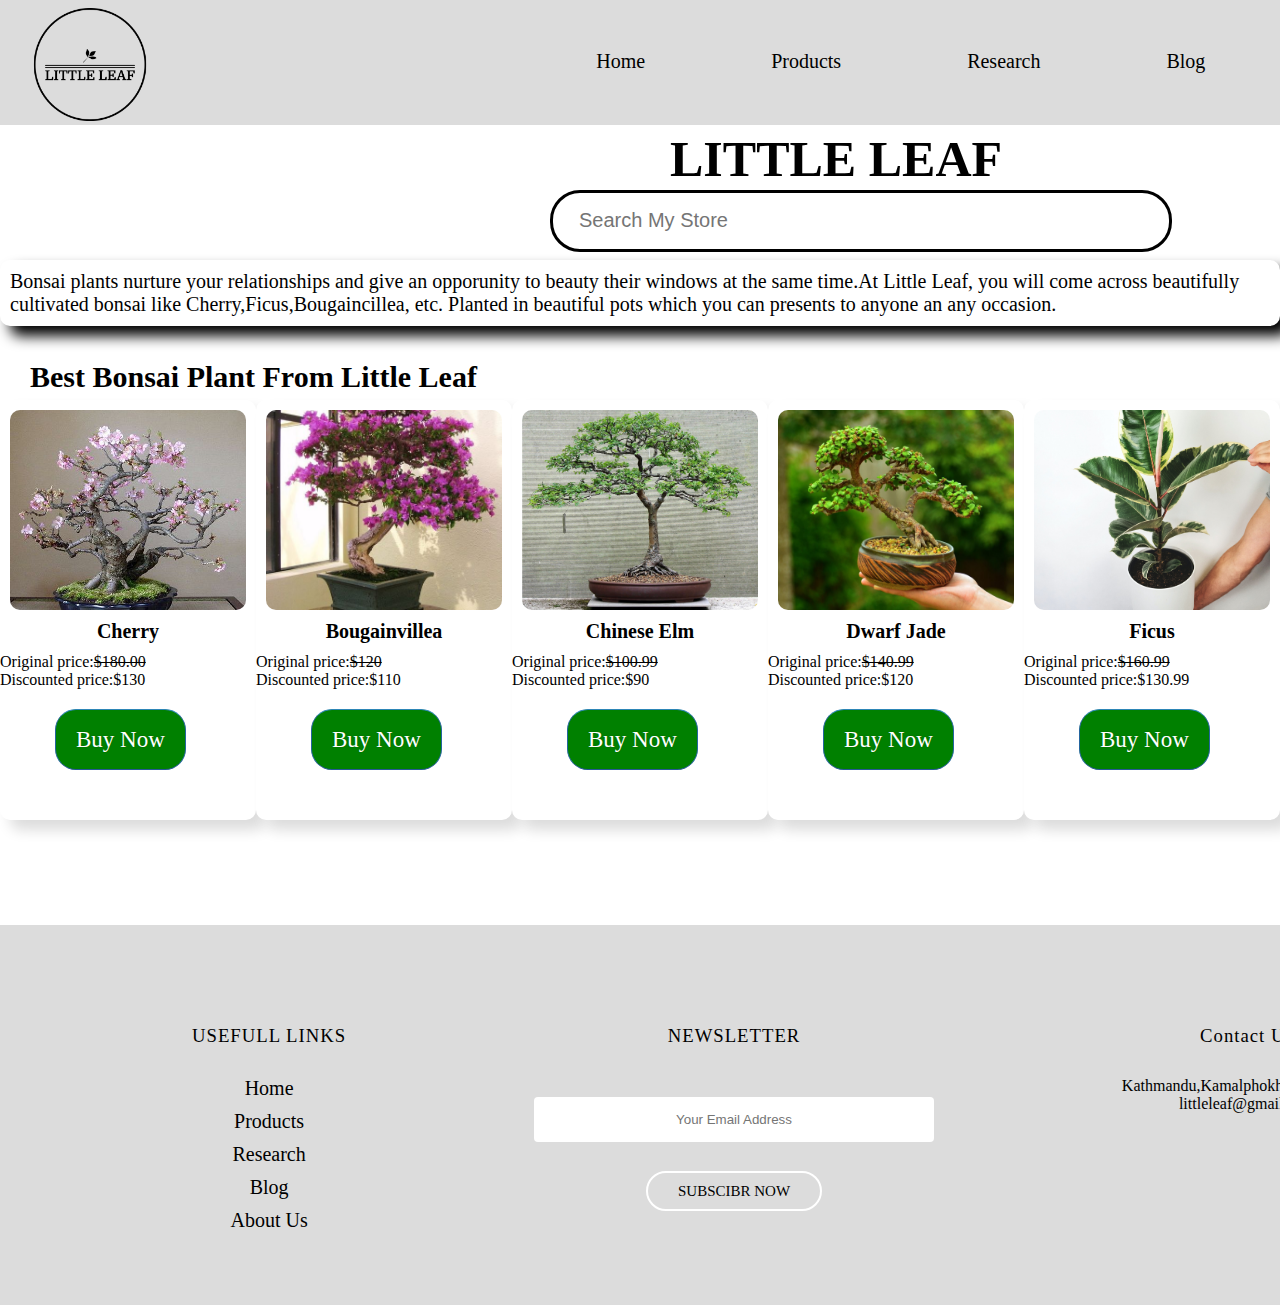
<file: index.html>
<!DOCTYPE html>
<html lang="en">
<head>
    <meta charset="UTF-8">
    <meta http-equiv="X-UA-Compatible" content="IE=edge">
    <meta name="viewport" content="width=device-width, initial-scale=1.0">
    <title>Little Leaf</title>
    <link rel="stylesheet" href="Css/style.css">
    <link rel="icon" type="image/icon" href="images/logo3.png">
</head>
<body>
    <!--Inline CSS-->
    <style>
        *{
            margin: 0px;
            padding: 0px;
         }
    </style>
<!--Logo-->
 <div class="design" >
    <img src="../images/logo3.png" class="lol"> 
   <!--Navigation Bar-->
        <nav>
                <ul>
                <li><a href="index.html">Home</index></a></li>
                <li><a href="Html/product.html">Products</a></li>
                <li><a href="Html/Research.html">Research</a></li>
                <li><a href="html/blog.html">Blog</a></li>
                <li><a href="Html/about.html">About Us</a></li>
                <li><a href="Html/contactus.html">Contact Us</a></li>
                </ul>
        </nav>
     </div>
     <!--Our Website Tittle-->
     <div class="mean">
        <h1> LITTLE LEAF</h1>
     </div>
     <div class="paragraph">
        <p> Bonsai plants nurture your relationships and give an opporunity to beauty their windows at the same time.At Little Leaf, you will come across beautifully cultivated bonsai like Cherry,Ficus,Bougaincillea,
            etc. Planted in beautiful pots which you can presents to anyone an any occasion.</p>
     </div>
 
     <!--Search Bar-->
  <div class="main">
    <input type="Search" placeholder="Search My Store"  class="type">
  </div>
  <div class="heading">
    <h1>Best Bonsai Plant From Little Leaf</h1>
  </div>
   <!-- First Row of product section -->
   <section class="product-container">
    <div class="product-detail bgn-white">
        <div class="image-section">
            <img src="../images/Cherry.png">
        </div>
        <div class="title-section bgn-white">Cherry</div>
        <p>Original price:<strike>$180.00</strike></p>
        <p>Discounted price:$130</p>
            <a href="#" class="buy" onclick="openPopup()">Buy Now</a>
        </div>
    </div>
    <div class="product-detail bgn-white">
        <div class="image-section">
            <img src="../images/Bougainvillea.png" alt="Bougainvillea" />
        </div>
        <div class="title-section bgn-white">Bougainvillea</div>

        <p>Original price:<strike>$120</strike></p>
        <P>Discounted price:$110</p>  
          <a href="#" class="buy" onclick="openPopup()">Buy Now</a>
        </div>
    </div>
    <div class="product-detail bgn-white">
        <div class="image-section">
            <img src="../images/Chinese elm.png" alt="Chinese elm" />
        </div>
        <div class="title-section bgn-white">Chinese Elm</div>

        <p>Original price:<strike>$100.99</strike></p>
        <p>Discounted price:$90</p>
            <a href="#" class="buy" onclick="openPopup()">Buy Now</a>
        </div>
    </div>
    <div class="product-detail bgn-white">
        <div class="image-section">
            <img src="../images/dwarf jade.png" alt="dwarf jade" />
        </div>
        <div class="title-section bgn-white">Dwarf Jade</div>

        <p>Original price:<strike>$140.99</strike></p>
        <p>Discounted price:$120</p>
        
            <a href="#" class="buy" onclick="openPopup()">Buy Now</a>
        </div>
    </div>
    <div class="product-detail bgn-white">
      <div class="image-section">
          <img src="../images/Ficus.png" alt="Ficus" />
      </div>
      <div class="title-section bgn-white">Ficus</div>

      <p>Original price:<strike>$160.99</strike></p>
      <p>Discounted price:$130.99</p>
          <a href="#" class="buy" onclick="openPopup()">Buy Now</a>
      </div>
  </div>
 
</section>
<!-- Footer Start From Here-->
<div class="footer">
  <div class="col-1">
  <h3> USEFULL LINKS</h3>
  <a href="index.html">Home</index></a>
  <a href="Html/product.html">Products</a>
  <a href="Html/Research.html">Research</a>
  <a href="html/blog.html">Blog</a>
  <a href="Html/about.html">About Us</a>
    
</div>
<div class="col-2">
    <h3>NEWSLETTER</h3>
    <form>
        <input type="email" placeholder="Your Email Address" required>
        <br>
        <buttom type="submit">SUBSCIBR NOW</buttom>
    </form>
</div>
<div class="col-3">
    <h3>Contact Us</h3>
    <p>Kathmandu,Kamalphokhari,Little Leaf<br>
       littleleaf@gmail.com
                   
    </p>    
</div>
</div>
<!--Popup For Buy Now-->
<div class="room">
      <div class="popup" id="popup">
      <h2> Thank You</h2>
      <p> Your details has been sucessfully
        <br> submitted.  Thanks </p>
      <button type="buttom" onclick="closePopup()">OK</button>

    </div>
</div>
<script>
    let popup = document.getElementById("popup");

    function openPopup(){
        popup.classList.add("open-popup");
   }
   
   function closePopup(){
        popup.classList.remove("open-popup");
   }
</script>    
</body>
</html>
</file>
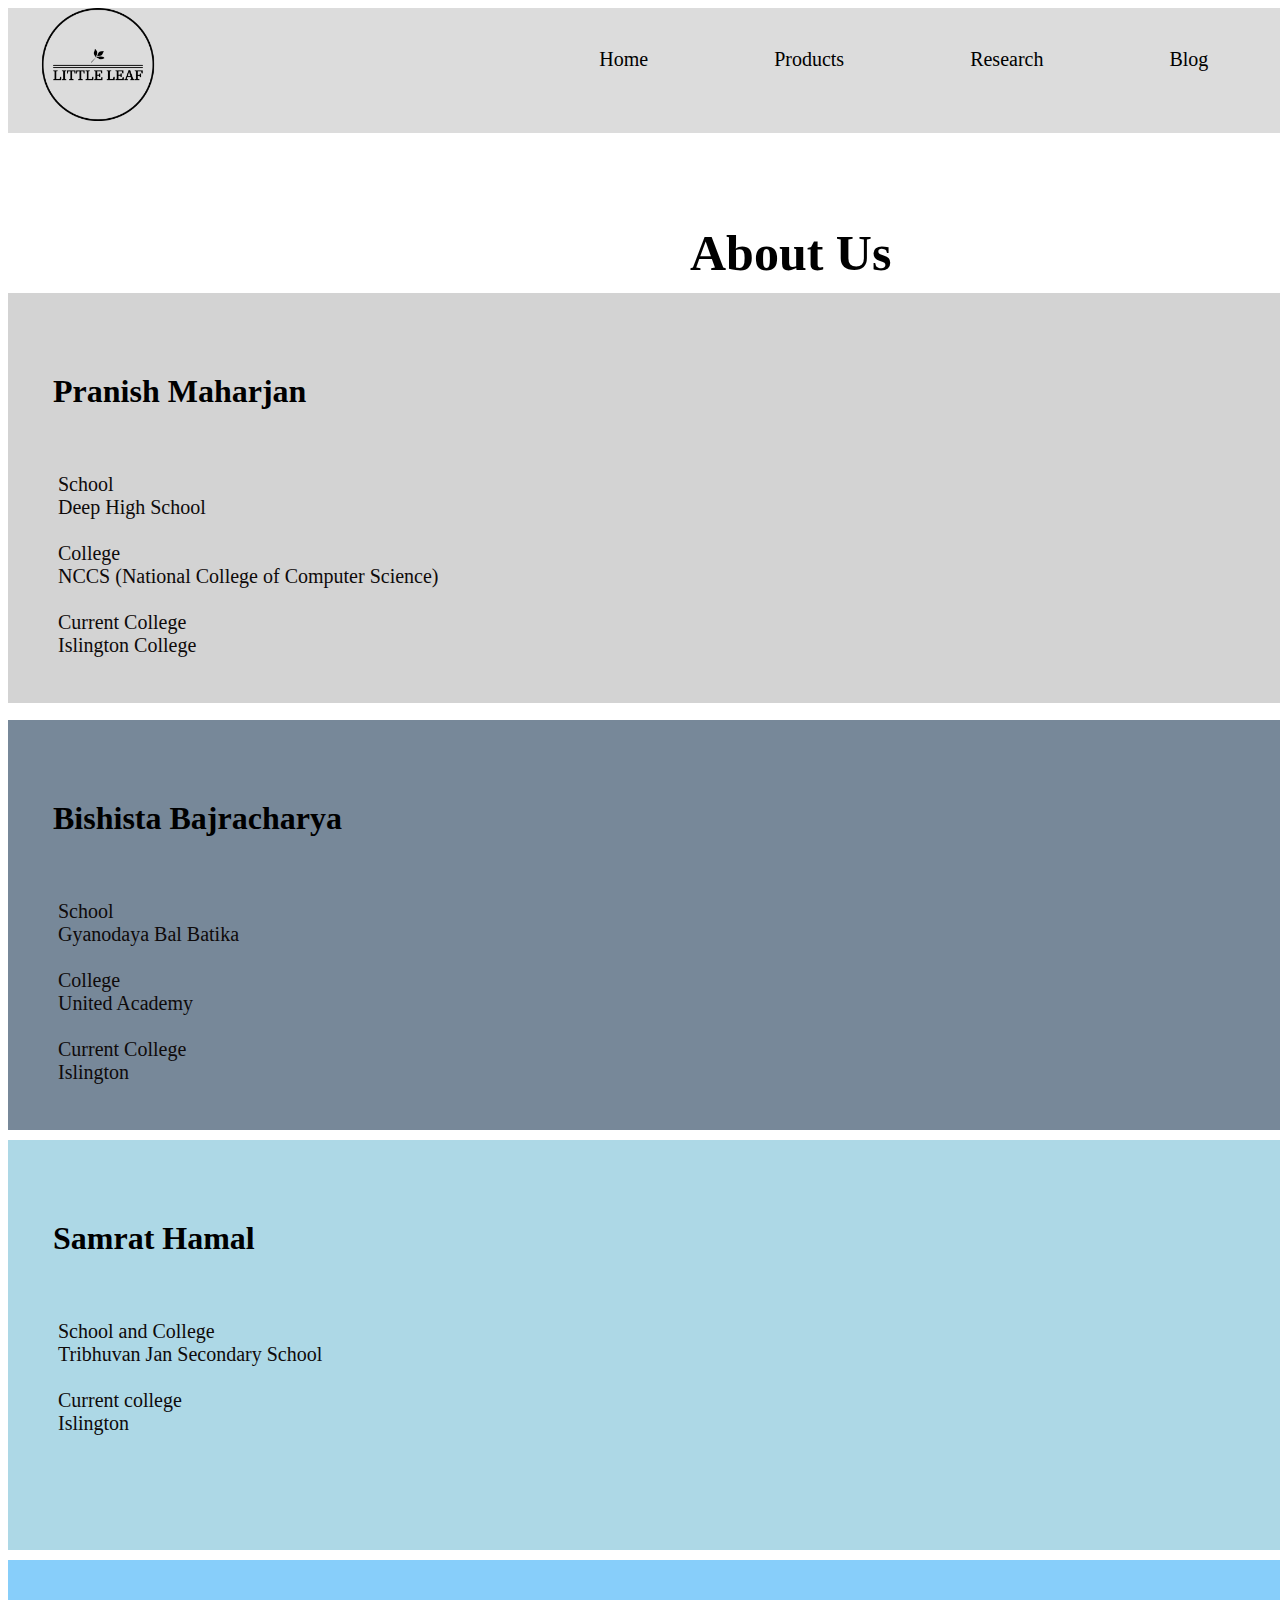
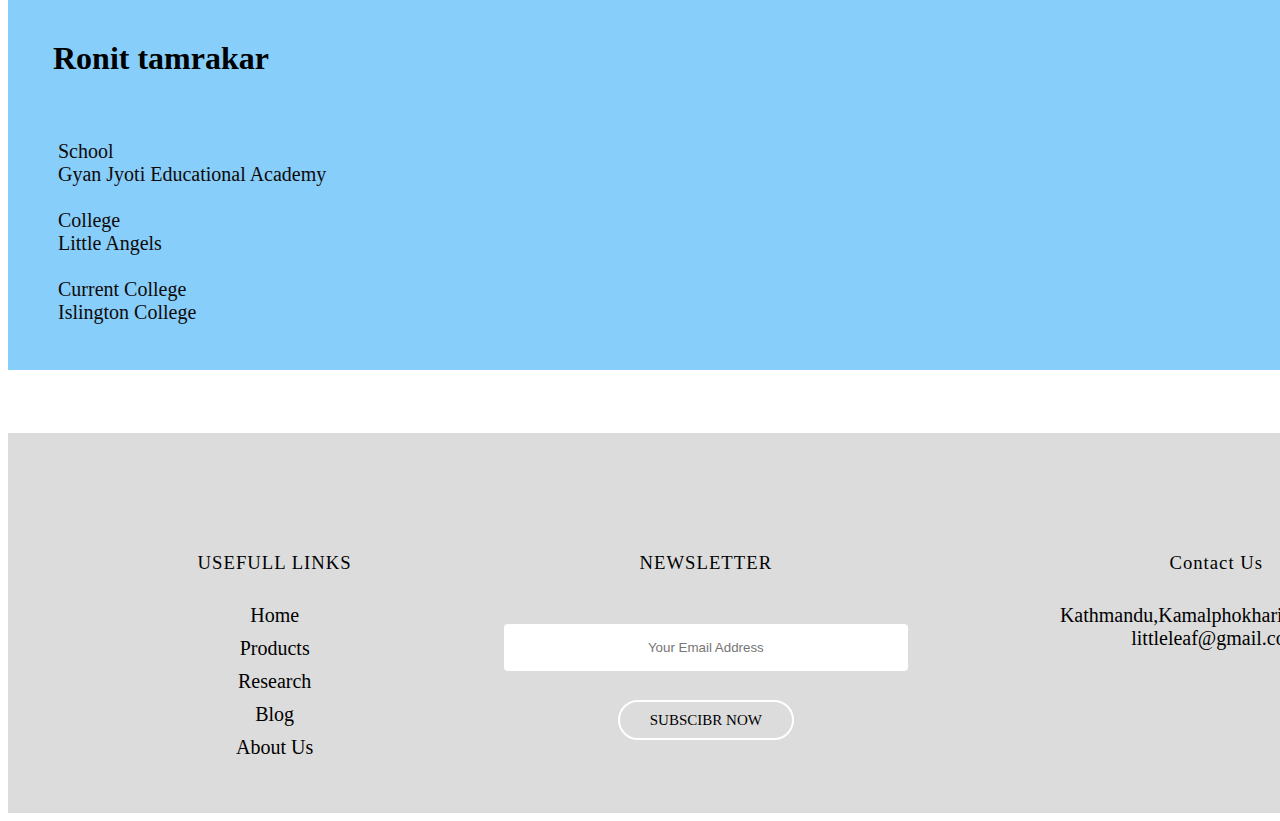
<file: Html/about.html>
<!DOCTYPE html>
<html lang="en">
<head>
    <meta charset="UTF-8">
    <meta http-equiv="X-UA-Compatible" content="IE=edge">
    <meta name="viewport" content="width=device-width, initial-scale=1.0">
    <title>Litte leaf</title>
<link rel="stylesheet" href="../Css/aboutstyle.css">
</head>
<body>
    <!--Logo-->
 <div class="design" >
    <img src="../images/logo3.png" class="lol"> 
   <!--Navigation Bar-->
        <nav>
                <ul>
                    <li><a href="../index.html">Home</index></a></li>
                    <li><a href="../Html/product.html">Products</a></li>
                    <li><a href="../Html/Research.html">Research</a></li>
                    <li><a href="../html/blog.html">Blog</a></li>
                    <li><a href="../Html/about.html">About Us</a></li>
                    <li><a href="../Html/contactus.html">Contact Us</a></li>
                </ul>
        </nav>
     </div>
         
    <div class="aboutUS">
        <h1>About Us</h1>
       </div>
    <!-- put the picture of the student-->
    <!--Copy from the h2 to img scr and change the name paragraph and image of the student repeat until finished-->
 <div class="ant">
 <h1>Bishista Bajracharya</h1>
 <br>
<p>School <br>
 Gyanodaya Bal Batika <br><br>
   College <br>
   United Academy<br><br>
   Current College<br>
    Islington</p>
<img src="../images/no.jpg">
   
 </div>  
 <div class="samrat">
    <h1>Samrat Hamal</h1>
    <br>
   <p> School and College <br>
    Tribhuvan Jan Secondary School<br><br>
    Current college<br>
    Islington <br>
     </p>
   

   <img src="../images/lol.jpg" >
 </div>
    <div class="nex">
        <h1>Pranish Maharjan</h1>
        <br>
       <p> School  <br>
        Deep High School<br><br>
         College<br>
         NCCS (National College of Computer Science)<br><br>
         Current College<br>
        Islington College
         </p>
        <img src="../images/pranish.jpg" >
        </div>  
        <div class="ronit">
            <h1>Ronit tamrakar</h1>
            <br>
           <p> School  <br>
            Gyan Jyoti Educational Academy<br><br>
             College<br>
             Little Angels<br><br>
             Current College<br>
            Islington College
             </p>
           
        
           <img src="../images/Photo.jpg">
        </div>
        <!-- Footer Start From Here-->
<div class="footer">
  <div class="col-1">
  <h3> USEFULL LINKS</h3>
   
  <a href="../index.html">Home</index></a>
  <a href="../Html/product.html">Products</a>
  <a href="../Html/Research.html">Research</a>
  <a href="../html/blog.html">Blog</a>
  <a href="../Html/about.html">About Us</a>
</div>
<div class="col-2">
    <h3>NEWSLETTER</h3>
    <form>
        <input type="email" placeholder="Your Email Address" required>
        <br>
        <buttom type="submit">SUBSCIBR NOW</buttom>
    </form>
</div>
<div class="col-3">
    <h3>Contact Us</h3>
    <p>Kathmandu,Kamalphokhari,Little Leaf<br>
       littleleaf@gmail.com
                   
    </p>    
</div>
</div>
    

</body>
</html>
</file>
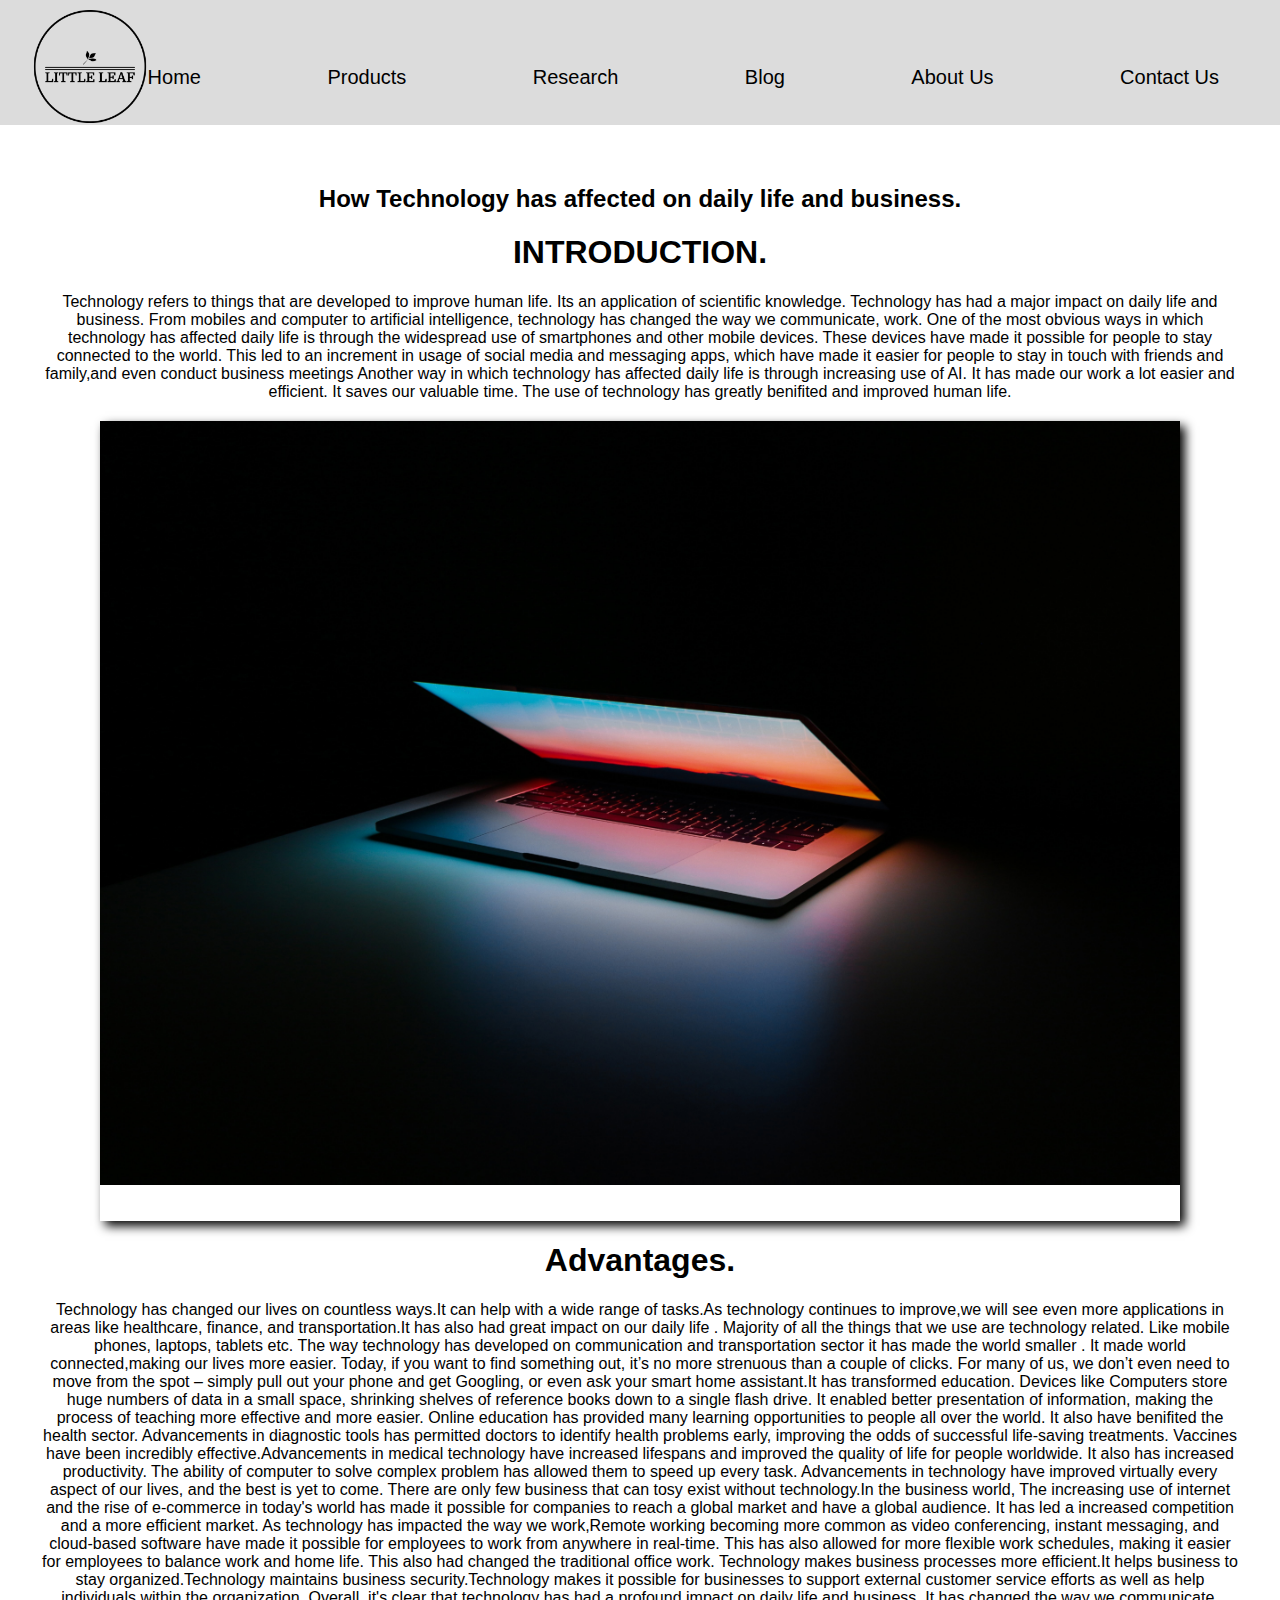
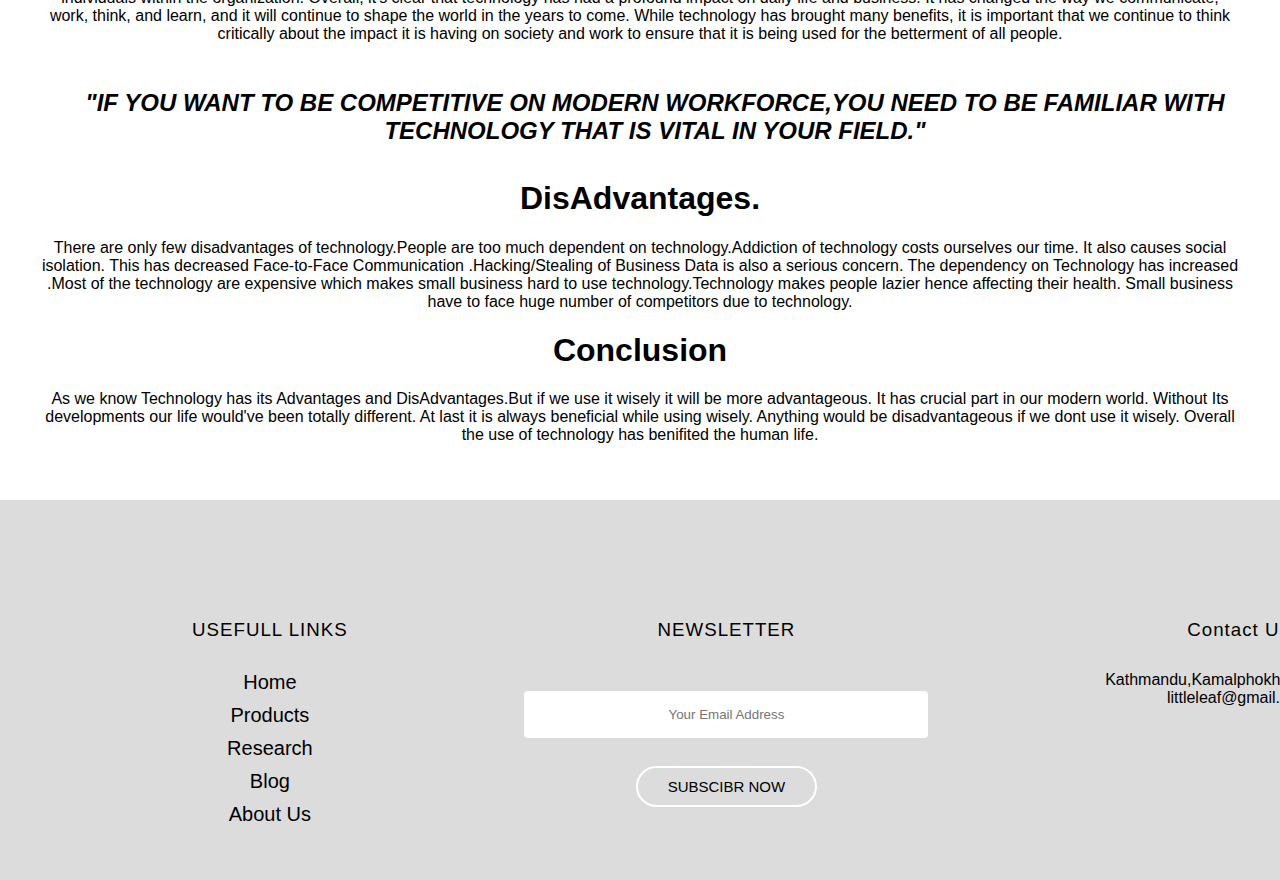
<file: Html/blog.html>
<!DOCTYPE html>
<html>
  <head>
    <meta charset="UTF-8">
    <meta http-equiv="X-UA-Compatible" content="IE=edge">
    <meta name="viewport" content="width=device-width, initial scale=1.0">
    <title>My Blog</title>
    <link rel="stylesheet" href="../Css/blog.css">
    
  </head>
  <body>
    <header>
      <!--Logo -->
      <div class="design" >
        <img src="../images/logo3.png" class="lol"> 
       <!--Navigation Bar-->
            <nav>
                    <ul>
                      <li><a href="../index.html">Home</index></a></li>
                      <li><a href="../Html/product.html">Products</a></li>
                      <li><a href="../Html/Research.html">Research</a></li>
                      <li><a href="../html/blog.html">Blog</a></li>
                      <li><a href="../Html/about.html">About Us</a></li>
                      <li><a href="../Html/contactus.html">Contact Us</a></li>
                    </ul>
            </nav>
         </div>
     </header>

    <main>
      <section>
        <div class="mainpart">
          <div class="ABC">
            <h2>How Technology has affected on daily life and business.</h2>
           <h1>INTRODUCTION.</h1>
          </div>
           <p class="INTRODUCTION" style="font-family: Arial, Helvetica, sans-serif;">Technology refers to things that are developed to improve human life. Its an application of scientific knowledge. Technology has had a major impact on daily life and business. From mobiles and computer to artificial intelligence, technology has changed the way we communicate, work.

            One of the most obvious ways in which technology has affected daily life is through the widespread use of smartphones and other mobile devices. These devices have made it possible for people to stay connected to the world. This led to an increment in usage of social media and messaging apps, which have made it easier for people to stay in touch with friends and family,and even conduct business meetings
            Another way in which technology has affected daily life is through increasing use of AI. It has made our work a lot easier and efficient. It saves our valuable time. The use of technology has greatly benifited and improved human life.
            <div class="slider">
              <div id="img">
                <img src="../images/f.jpg" >
                
              </div>
            </div>
          <!--internal java script-->
            <script>
              var images =['a.jpg','b.jpg','c.jpg','d.jpg'];
          
              var x = 0;
              var imgs = document.getElementById('img');
              //The setInterval() calls a function at theintervals (in milliseconds). 
              setInterval(slider, 3000);
          
              function slider() {
          
                if (x < images.length) 
                  {
                  x = x + 1;
                  } 
          
                else 
                  {
                  x = 1;
                  }
          
          
                imgs.innerHTML = "<img src=" + "../images/" + images[x - 1] + ">";
              }
            </script>
             </div>
           </p>
           <h1>Advantages.</h1>
           <p style="font-family: Arial, Helvetica, sans-serif;">Technology has changed our lives on countless ways.It can help with a wide range of tasks.As technology continues to improve,we will see even more applications in areas like healthcare, finance, and transportation.It has also had great impact on our daily life . Majority of all the things that we use are technology related. Like mobile phones, laptops, tablets etc.
             The way technology has developed on communication and transportation sector it has made the world smaller . It made world connected,making our lives more easier. Today, if you want to find something out, it’s no more strenuous than a couple of clicks. For many of us, we don’t even need to move from the spot – simply pull out your phone and get Googling, or even ask your smart home assistant.It has transformed education. Devices like Computers store huge numbers of data in a small space, shrinking shelves of reference books down to a single flash drive. It enabled better presentation of information, making the process of teaching more effective and more easier. Online education has provided many learning opportunities to people all over the world. It also have benifited the health sector.
             Advancements in diagnostic tools has permitted doctors to identify health problems early, improving the odds of successful life-saving treatments. Vaccines have been incredibly effective.Advancements in medical technology have increased lifespans and improved the quality of life for people worldwide.
             It also has increased productivity. The ability of computer to solve complex problem has allowed them to speed up every task.
             Advancements in technology have improved virtually every aspect of our lives, and the best is yet to come.
             There are only few business that can tosy exist without technology.In the business world, The increasing use of internet and the rise of e-commerce in today's world has made it possible for companies to reach a global market and have a global audience. It has led a increased competition and a more efficient market. As technology has impacted the way we work,Remote working becoming more common as video conferencing, instant messaging, and cloud-based software have made it possible for employees to work from anywhere in real-time. This has also allowed for more flexible work schedules, making it easier for employees to balance work and home life. This also had changed the traditional office work.
             Technology makes business processes more efficient.It helps business to stay organized.Technology maintains business security.Technology makes it possible for businesses to support external customer service efforts as well as help individuals within the organization.
             Overall, it's clear that technology has had a profound impact on daily life and business. It has changed the way we communicate, work, think, and learn, and it will continue to shape the world in the years to come. While technology has brought many benefits, it is important that we continue to think critically about the impact it is having on society and work to ensure that it is being used for the betterment of all people.
           </p>
           <div class="Quote" style="width: 100%; height: 80px;margin: 5px; padding:10px;" >
             <h2 class="italic">
              "If you want to be competitive on modern workforce,you need to be familiar with technology that is vital in your field."
             </h2>
           </div>
             <h1>DisAdvantages.</h1>
              <p>
                 There are only few disadvantages of technology.People are too much dependent on technology.Addiction of technology costs ourselves our time.
                 It also causes social isolation. This has decreased Face-to-Face Communication .Hacking/Stealing of Business Data is also a serious concern.   
                 The dependency on Technology has increased .Most of the technology are expensive which makes small business hard to use technology.Technology makes people lazier hence affecting their health. Small business have to face huge number of competitors due to technology.

              </p>
              <h1>Conclusion</h1>
              <p>As we know Technology has its Advantages and DisAdvantages.But if we use it wisely it will be more advantageous. It has crucial part in our modern world. Without Its developments our life would've been totally different. At last it is always beneficial while using wisely. Anything would be disadvantageous if we dont use it wisely. Overall the use of technology has benifited the human life.  </p>
        </div>
      </section>
    </main>
   <!-- Footer Start From Here-->
<div class="footer">
  <div class="col-1">
  <h3> USEFULL LINKS</h3>
   
  <a href="../index.html">Home</index></a>
  <a href="../Html/product.html">Products</a>
  <a href="../Html/Research.html">Research</a>
  <a href="../html/blog.html">Blog</a>
  <a href="../Html/about.html">About Us</a>
</div>
<div class="col-2">
    <h3>NEWSLETTER</h3>
    <form>
        <input type="email" placeholder="Your Email Address" required>
        <br>
        <buttom type="submit">SUBSCIBR NOW</buttom>
    </form>
</div>
<div class="col-3">
    <h3>Contact Us</h3>
    <p>Kathmandu,Kamalphokhari,Little Leaf<br>
       littleleaf@gmail.com
                   
    </p>    
</div>
</div>
  </body>
</html>
</file>
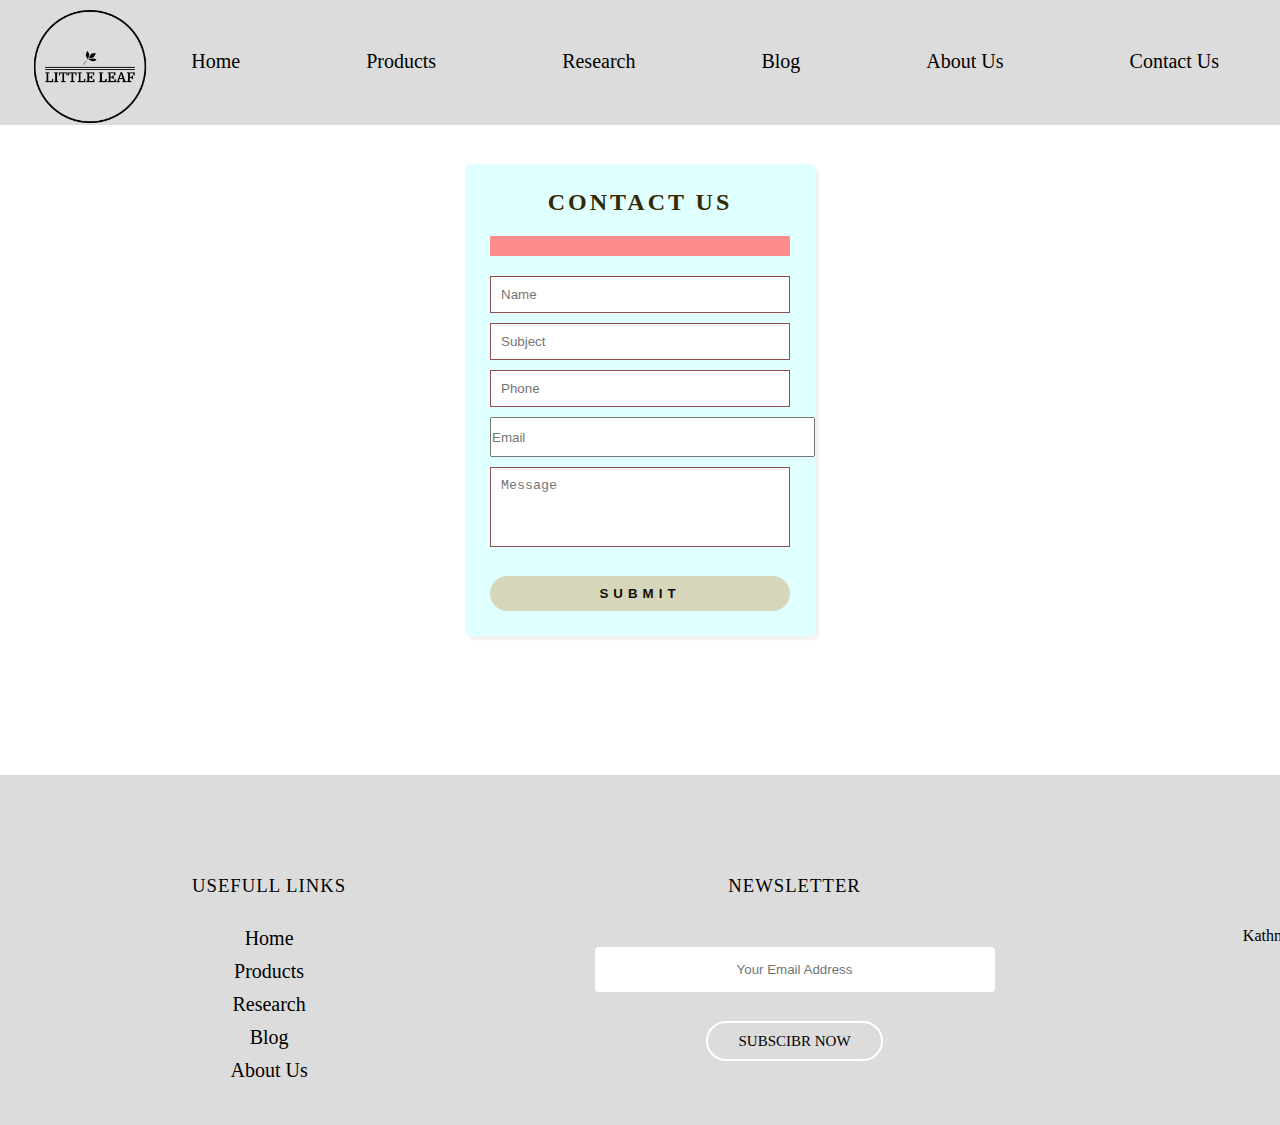
<file: Html/contactus.html>
<!DOCTYPE html>
<html>
    <head>
        <meta charset="UTF-8">
        <title>Contact us form validation using Javascript</title>
        <link rel="stylesheet" href="../Css/styleCU.css">
        <script src="../Java/script.js"></script>
        
    </head>
    <body>
        <div class="design" >
            <img src="../images/logo3.png" class="lol">
           <!--Navigation Bar-->
                <nav>
                        <ul>
                            <li><a href="../index.html">Home</index></a></li>
                            <li><a href="../Html/product.html">Products</a></li>
                            <li><a href="../Html/Research.html">Research</a></li>
                            <li><a href="../html/blog.html">Blog</a></li>
                            <li><a href="../Html/about.html">About Us</a></li>
                            <li><a href="../Html/contactus.html">Contact Us</a></li>
                        </ul>
                </nav>
             </div>

             <div class="wrapper">
                <h2>Contact Us</h2>
                <div id="error_message"></div>
    
                <form onsubmit="return validate()">
                    <div class="input_field">
                        <input type="text" placeholder="Name" id="name">
                    </div>
                    <div class="input_field">
                        <input type="text" placeholder="Subject" id="subject">
                    </div>
                    <div class="input_field">
                        <input type="text" placeholder="Phone" id="phone">
                    </div>
                    <div class="input_field">
                        <input type="email" placeholder="Email" id="email" style="height: 40px;" size="38" required>
                    </div>
                    <div class="input_field">
                       <textarea id="message" placeholder="Message"></textarea>
                    </div>
                    <div class="btn">
                        <input type="submit">
                    </div>
    
                </form>
            </div>
            
            <div class="footer">
                <div class="col-1">
                <h3> USEFULL LINKS</h3>
                 
                <a href="../index.html">Home</index></a>
                <a href="../Html/product.html">Products</a>
                <a href="../Html/Research.html">Research</a>
                <a href="../html/blog.html">Blog</a>
                <a href="../Html/about.html">About Us</a>
              </div>
              <div class="col-2">
                  <h3>NEWSLETTER</h3>
                  <form>
                      <input type="email" placeholder="Your Email Address" required>
                      <br>
                      <buttom type="submit">SUBSCIBR NOW</buttom>
                  </form>
              </div>
              <div class="col-3">
                  <h3>Contact Us</h3>
                  <p>Kathmandu,Kamalphokhari,Little Leaf<br>
                     littleleaf@gmail.com
                                 
                  </p>    
              </div>
              </div>
                     
      </p>    
  </div>
  </div>
    </body>
</html>
</file>
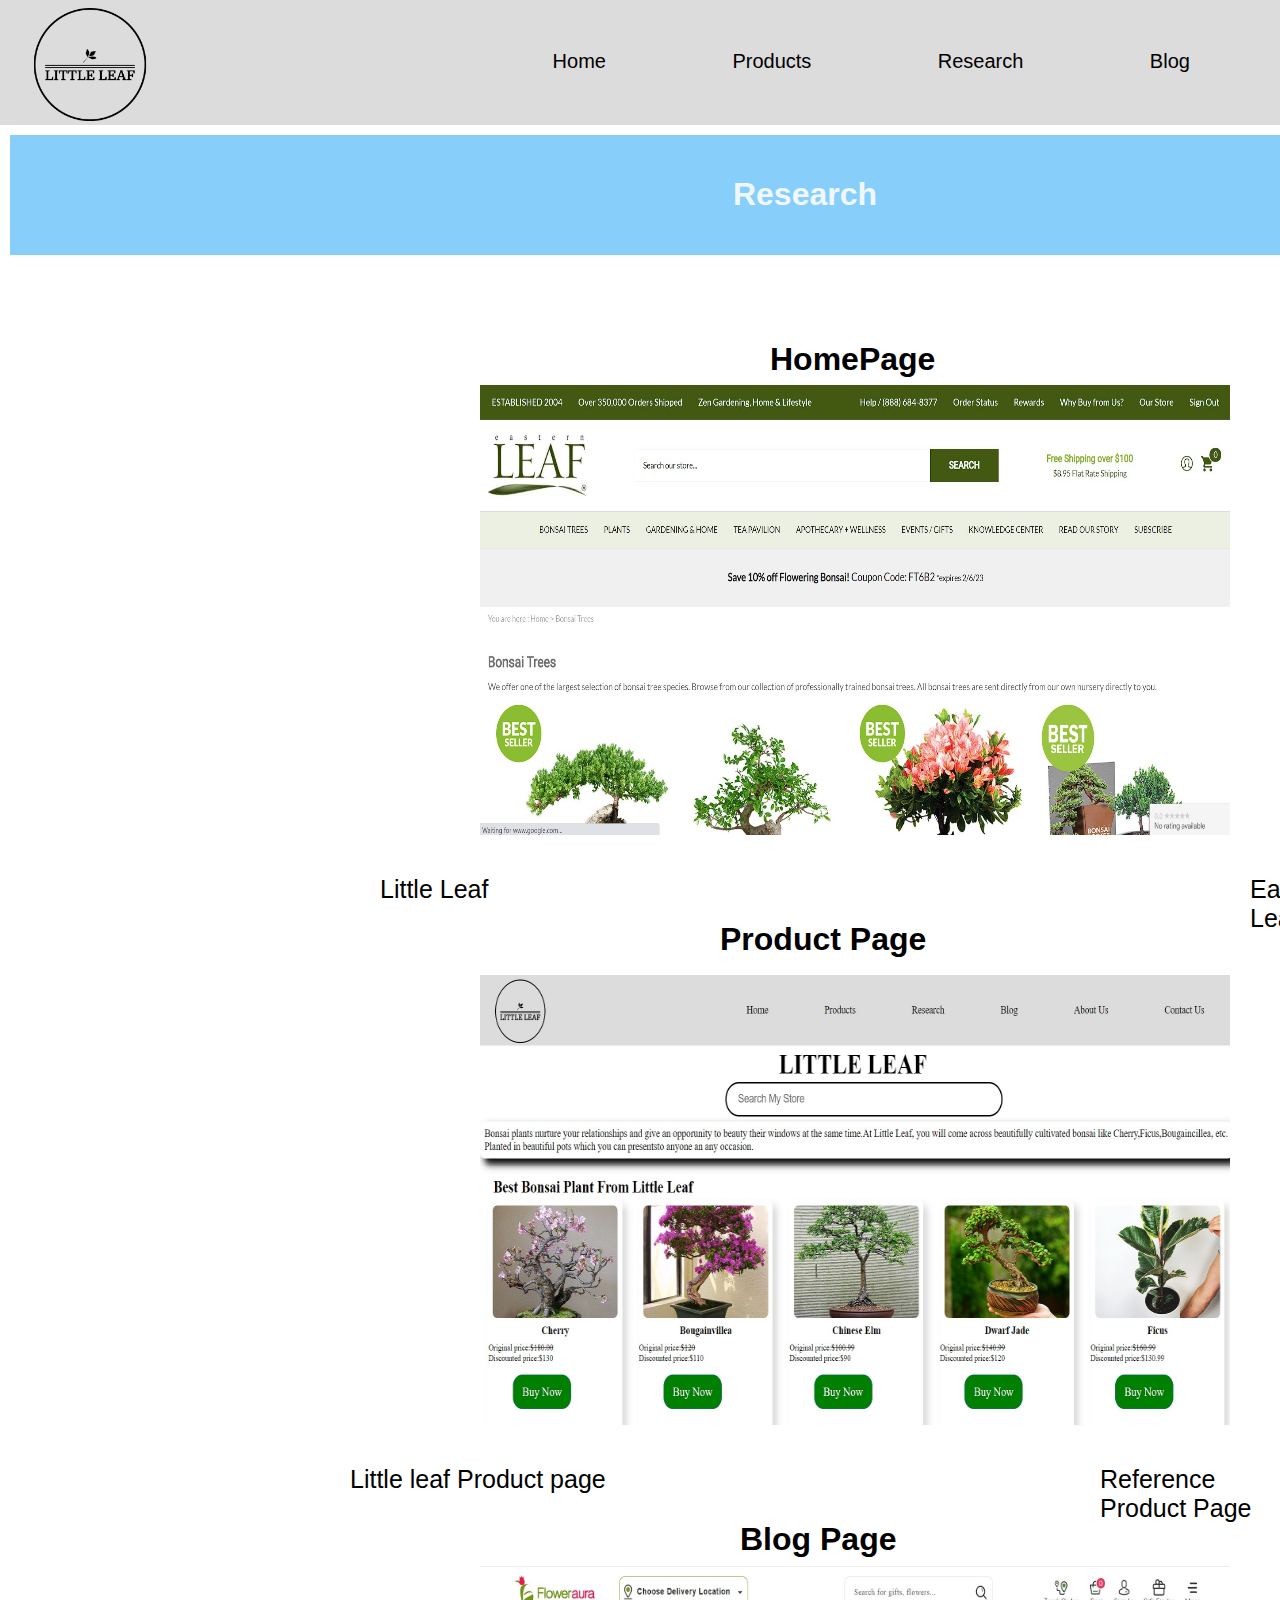
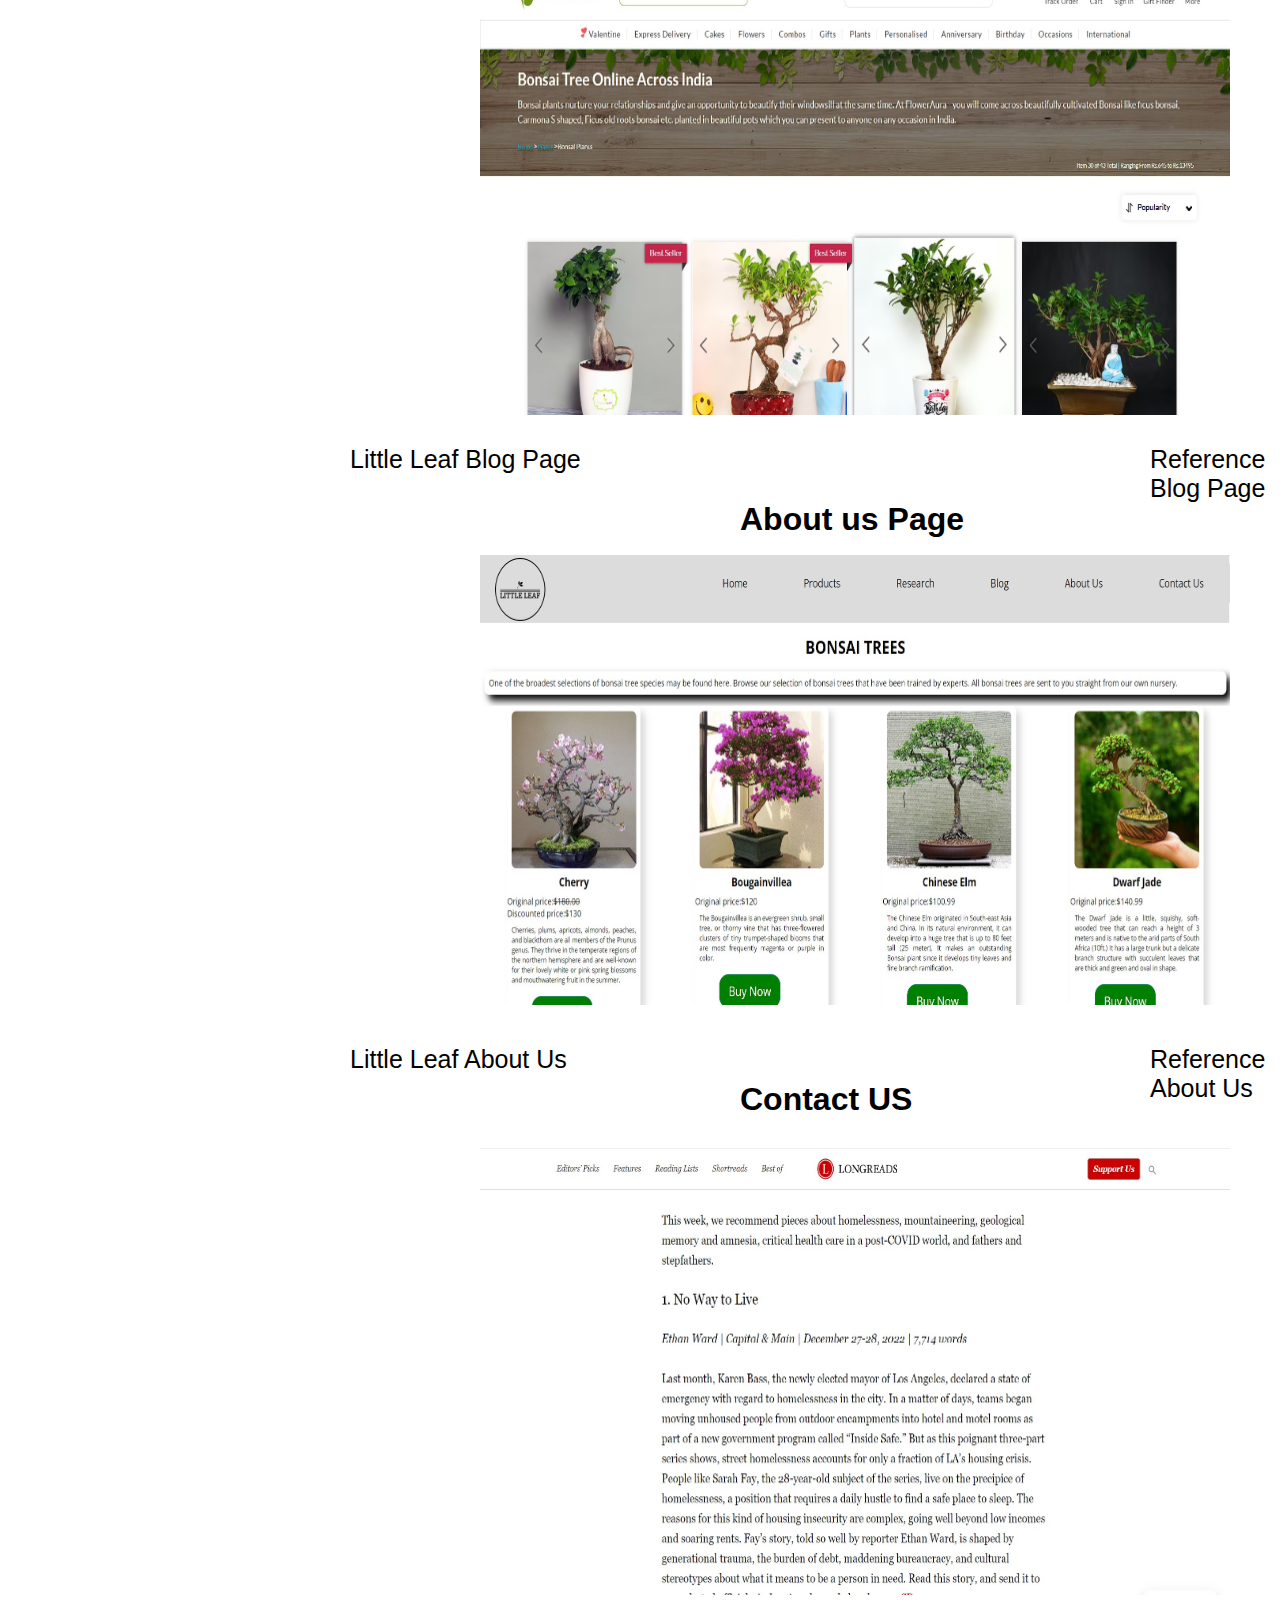
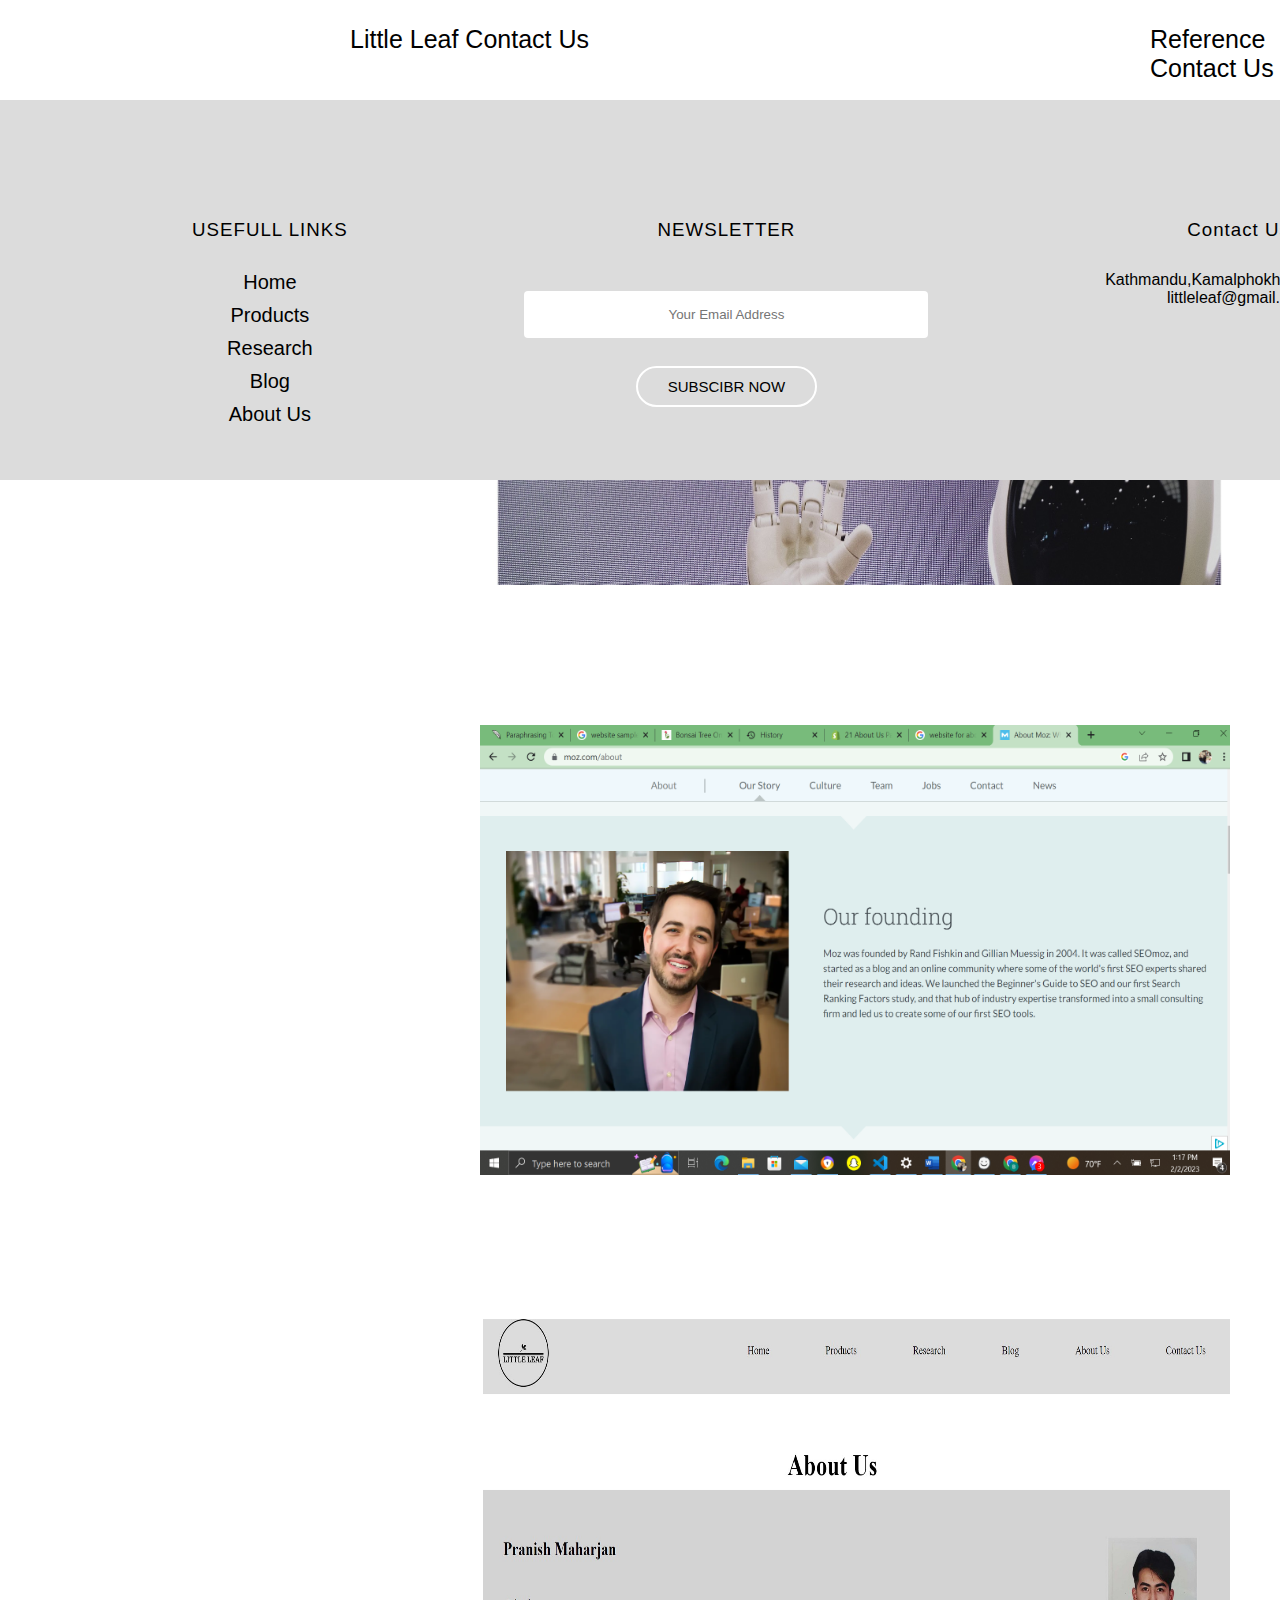
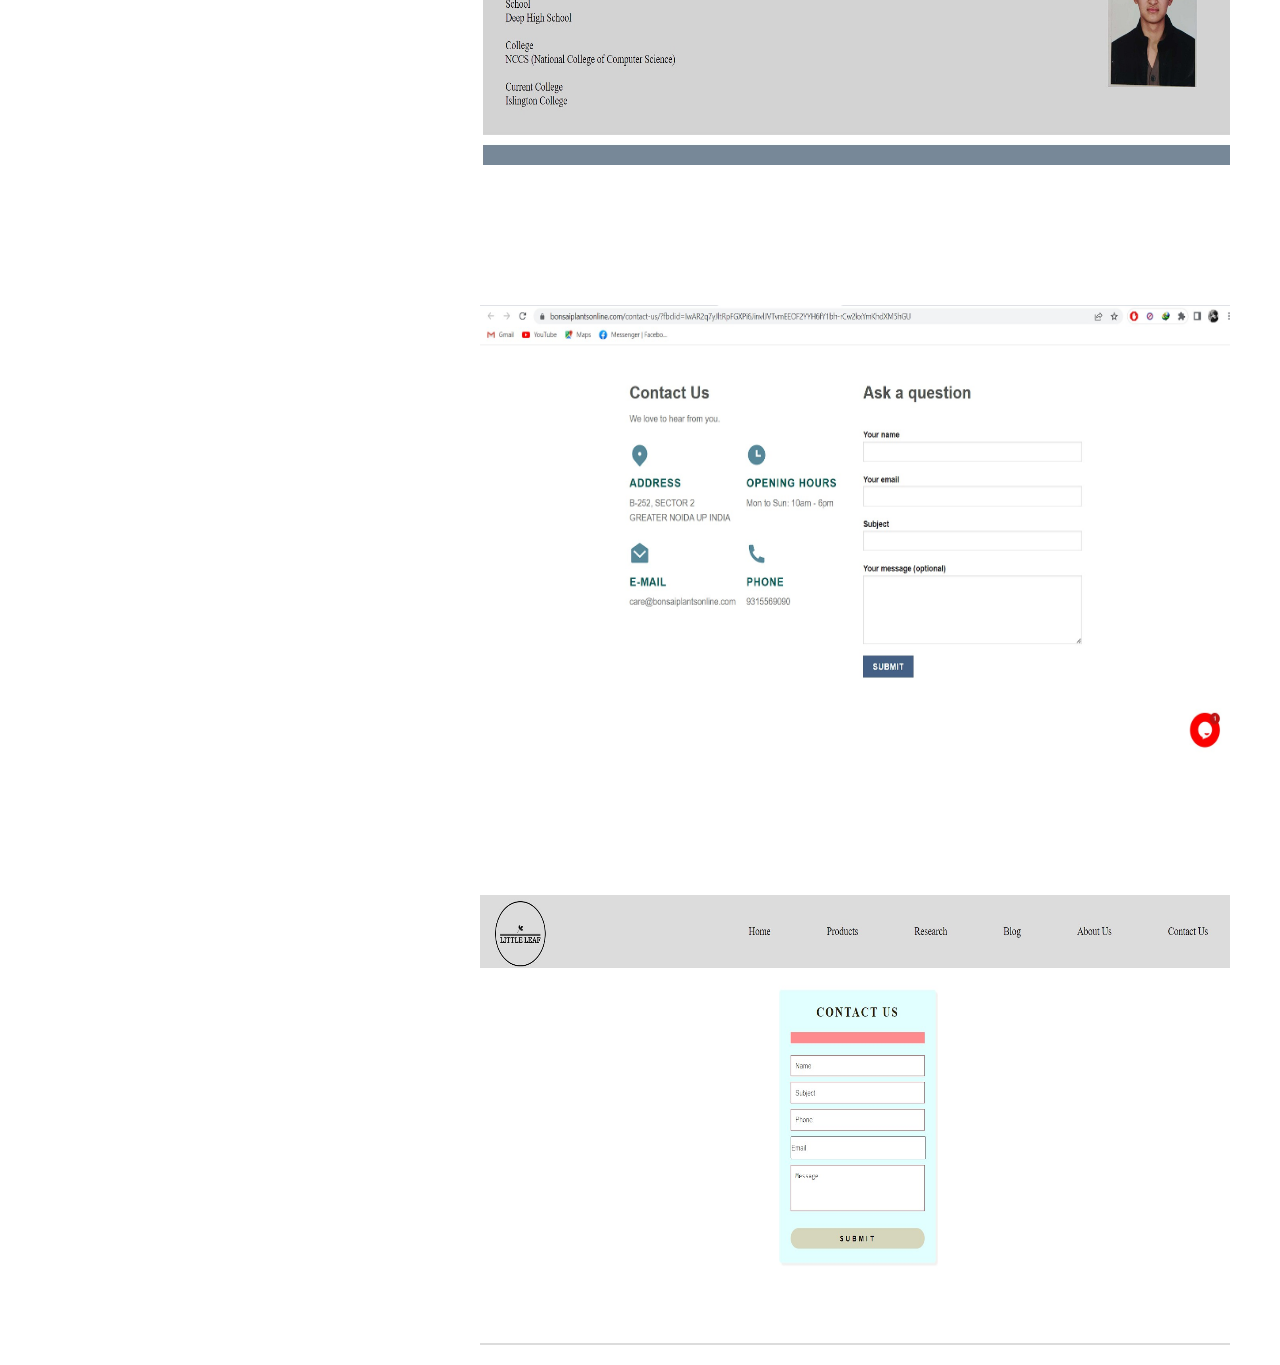
<file: Html/Research.html>
<!DOCTYPE html>
<html lang="en">
<head>
    <meta charset="UTF-8">
    <meta http-equiv="X-UA-Compatible" content="IE=edge">
    <meta name="viewport" content="width=device-width, initial-scale=1.0">
    <title>Research</title>
    <link rel="stylesheet" href="../Css/styleresearch.css">
</head>
<!--Logo-->
<div class="design" >
    <img src="../images/logo3.png" class="lol"> 
   <!--Navigation Bar-->
        <nav>
                <ul>
                    <li><a href="../index.html">Home</index></a></li>
                    <li><a href="../Html/product.html">Products</a></li>
                    <li><a href="../Html/Research.html">Research</a></li>
                    <li><a href="../html/blog.html">Blog</a></li>
                    <li><a href="../Html/about.html">About Us</a></li>
                    <li><a href="../Html/contactus.html">Contact Us</a></li>
                </ul>
        </nav>
     </div>
<body>
    <!-- Given Name to the Page-->
   <div class="Headingone">
        <h1>Research</h1>
    </div>
    <!--Right Side Our Page and Left Side Our Reference Page with  image and link-->
    <h1 class="BC" id="one">HomePage</h1>
    <p class="graph" >Little Leaf</p>
    <p class="graph2">Eastern Leaf</p>
    <div class="DV">
        <a href="https://www.easternleaf.com/" target="_blank">
        <img src="../images/rhome.jpg">
        </a>
    </div>
    <div class="DV">
        <a href="index.html" target="_self">
        <img src="../images/home.jpg">
    </a>
    </div>
    <h1 class="product"> Product Page</h1>
    <p class="products">Little leaf Product page</p>
    <p class="rproduct">Reference Product Page</p>
    <div class="DV">
        <a href="https://www.floweraura.com/plants/type/bonsai?fbclid=IwAR0JGiMd02Cnon9zAS4_V8ZCxhT7OEfekKa40V5l_dScAFuePYqsde--rK0" target="-blank">
        <img src="../images/rproduct.jpg">
    </a>
    </div>
    <div class="DV">
        <a href="product.html" target="_self">
        <img src="../images/product.jpg">
    </a>
        <style>
            .product
            {
                position: absolute;
                left: 720px;
                top:900px;
            }
            .products
            {
                position: absolute;
                top:1440px;
                left:350px;
                font-size: 25px;
            }
            .rproduct
            {
               position: absolute;
               top: 1440px;
               left: 1100px; 
               font-size: 25px;
            }
        </style>
    </div>
    <h1 class="blog" id="three">Blog Page</h1>
    <p class="blogs" >Little Leaf Blog Page</p>
    <p class="rblogs">Reference Blog Page</p>
    <div class="DV" >
        <a href="https://longreads.com/2023/01/06/the-top-5-longreads-of-the-week-447/?fbclid=IwAR03YlrDErnhJ_UV7YSIyfuPz_BAney3ktPTx72kRxzkleWipzwZb52zNVI" target="_blank">
        <img src="../images/blogss.jpg">
    </a> 
    </a>
    </div>
    <div class="DV">
        <img src="../images/blog.jpg">
    </div>
    <!--Internal CSS (Give name and position to image) -->
    <style>
        .blog
        {
            position: absolute;
            top: 1500px;
            left: 740px;
        }

        .blogs
        {
            position: absolute;
            top: 2020px;
            left: 350px;
            font-size: 25px;
        }

        .rblogs
        {
            position: absolute;
            top: 2020px;
            left:1150px;
            font-size: 25px;
        }


    </style>
    <h1 class="about" id="four">About us Page</h1>
    <p class="abouts" >Little Leaf About Us</p>
    <p class="rabout">Reference About Us</p>
    <div class="DV">
        <a href="https://moz.com/about?fbclid=IwAR3wt1DGoX6lMCLbD_jp4FTbpfHERLDIH8fvQ5fksRXWPVtw4-YRWvO-F4I" target="_blank">
         <img src="../images/aboutus.png">
        </a>
    </div>
    <div class="DV" >
        <a href="about.html">
        <img src="../images/about.jpg">
    </a>
    </div>
    <style>
        .about
        {
            position: absolute;
            top: 2080px;
            left: 740px;
        }
        .abouts
        {
            position: absolute;
            top: 2620px;
            left: 350px;
            font-size: 25px;
        }
        .rabout
        {
            position: absolute;
            top:2620px;
            left: 1150px;
            font-size: 25px;
        }
    </style>
     <h1 class="contact" id="four">Contact US</h1>
     <p class="contacts" >Little Leaf Contact Us</p>
     <p class="rcontact">Reference Contact Us</p>
     <div class="DV" >
        <a href="https://bonsaiplantsonline.com/contact-us/?fbclid=IwAR2q7yJltRpFGXPi6JinvlJVTvmEEOF2YYH6fY1bh-rCw2kxYmKhdXM5hGU" target="_blank">
         <img src="../images/contactus.jpg">
        </a>
     </div>
     <div class="DV" >
        <a href="contactus.html" target="_self">
         <img src="../images/contact.jpg">
        </a>
     </div>
     <Style>
        .contact
        {
            position: absolute;
            top: 2660px;
            left: 740px;
        }
        .contacts
        {
            position: absolute;
            top: 3200px;
            left: 350px;
            font-size: 25px;
        }
        .rcontact
        {
            position: absolute;
            top:3200px;
            left: 1150px;
            font-size: 25px;
        }
     </Style>

    <!-- Footer Start From Here-->
<div class="footer">
    <div class="col-1">
    <h3> USEFULL LINKS</h3>
     
    <a href="../index.html">Home</index></a>
    <a href="../Html/product.html">Products</a>
    <a href="../Html/Research.html">Research</a>
    <a href="../html/blog.html">Blog</a>
    <a href="../Html/about.html">About Us</a>
  </div>
  <div class="col-2">
      <h3>NEWSLETTER</h3>
      <form>
          <input type="email" placeholder="Your Email Address" required>
          <br>
          <buttom type="submit">SUBSCIBR NOW</buttom>
      </form>
  </div>
  <div class="col-3">
      <h3>Contact Us</h3>
      <p>Kathmandu,Kamalphokhari,Little Leaf<br>
         littleleaf@gmail.com
                     
      </p>    
  </div>
  </div>
    
</body>
</html>
</file>
<file: Css/style.css>
*{
    margin: 0;
    padding: 0;
}
/*Give Style to Nagivation bar and Logo*/
.design
{
     width: 1685px;
     height: 125px;
     background-color: #dcdcdc;
}

ul
{ 
    float: right;
    list-style-type: none;
    margin-top: 50px;
}

ul li{
    display: inline-block;
    
}

ul li a{
    text-decoration: none;
    color: #000;
    padding: 20px 60px;
    border:1px solid transparent;
    transition: 0.6s ease;
    text-align: center;
    background-color: transparent;
    font-size: 20px;
    
}
/*for hovering nav bar*/
ul li :hover {
    background-color: grey;
}

.lol
{
    width:180px;
    height: auto;
    position: absolute;
    top:8px;
    
}

.mean{
    position: absolute;
    top:130px;
    left:670px;
    font-size: 25px;

}
.slider /*Styling image slider*/
        {
        width: 90%;
        height: 500px;
        margin: 20px auto;
        box-sizing: border-box;
        overflow: hidden;
        box-shadow: 5px 5px 10px red;
        }
  
      img /*Declaring height and width of image*/
        {
        width: 100%;
        height: 100%;
        }
/*giving font size and position to paragraph*/
.paragraph
{
    font-size: 20px;
    padding: 10px;
    border-radius: 10px;
    box-shadow: 10px 10px 14px black;
    position: absolute;
    top:260px;
    
}
.main 
{
    width: 600px;
    height: 40px;
    border: 03px solid #000;
    padding: 08px;
    border-radius: 30px;
    position: absolute;
    top: 190px;
    left:550px;
    
}
.type
{
   background: transparent;
   border: 0px;
   outline: 580px;
   width: 580px;
   font-size: 20px;
   margin-top: 1.3%;
   margin-left: 3%;
}
.heading
{
position: absolute;
top:360px;
left:30px;
font-size: 15px;
}


.product img{
    cursor: pointer;

}
.preview img{
    height: 100%
}
/*Styling product container*/
.product-container{
    display: flex;
    justify-content: space-around;
    width: 100%;
    height: 440px;
    position: absolute;
    top: 400px;
}


.product-detail {
    width: 300px;
    max-height: 800px;
    height: auto;
    margin-bottom: 20px;
    border-radius: 10px;
    box-shadow: 10px 10px 14px #dcdcdc;
}

.product-detail:hover
{
     transform: scale(1.1);
     transition: .6s;
}


/*Styling image of products*/
.image-section {
    overflow: hidden;
    /* background: green; */
    border-radius: 10px;
    margin: 10px 10px;
    height: 200px;
}

.image-section img {
    width: 100%;
    height: 100%;
    object-fit: cover;
}

.title-section {
    font-weight: 700;
    font-size: 20px;
    margin: 10px;
    text-align: center;
    /* text-transform: capitalize; */
}

.bgn-white {
    background: #ffffff;
}

.buy
{
    font-size: 23px;
    line-height: 20px;
    color: white;
    background: green;
    text-align: center;
    text-decoration: none;
    text-shadow:0 0 2px rgba(0, 0, 0, 0.2);
    display: inline-block;
    height: 19px;
    padding: 20px;
    border: 1px solid;
    border-color: #2d86b6 #24659e #255796;
    border-radius: 21px; 
    cursor: pointer;
    margin-top: 20px;
    margin-left: 55px;
}
/*Styling Footer starts from here*/
.footer
{
    margin-top: 800px;
    width: 1180px;
    height: 180px;
    padding: 100px 15%;
    background: #dcdcdc;
    color: #000;
    display:flex;
    
}

.footer div{
    text-align: center;;
}
.col-2
{
    flex-grow: 2;
}

.footer div h3
{
   font-weight: 300;
   margin-bottom: 30px;
   letter-spacing: 1px;
}

.col-1 a
{
    display: block;
    text-decoration: none;
    color: #000;
    margin-top: 10px;
    font-size: 20px;

}

col-3 a
{
    display: block;
    text-decoration: none;
    color: #000;
    margin-top: 10px;
    font-size: 20px;
}

form input
{
    width: 400px;
    height: 45px;
    border-radius:4px;
    text-align: center;
    margin-top: 20px;
    margin-bottom: 40px;
    outline: none;
    border: none;
}
/* Popup when you click buy now buttom and goes up when you click ok buttom*/
form buttom
{
    background:transparent;
    border: 2px solid #fff;
    border-radius:30px;
    padding: 10px 30px;
    font-size: 15px;
    cursor: pointer;
}


.popup
{
    width: 300px;
    background: lightblue;
    border-radius: 6px;
    position: absolute;
    top: 0;
    left: 50%;
    transform: translate(-50%,-50%) scale(0.1);
    text-align: center;
    padding: 0 30px 30px;
    color: #000;
    visibility: hidden;
    transition: transform 0.4s, top 0.4s;
}
.open-popup
{
    visibility: visible;
    top: 50%;
    transform: translate(-50%,-50%) scale(1);

} 

.popup h2
{
    font-size: 38px;
    font-weight: 500;
    margin: 30px 0 10px;
}

.popup button
{
    width: 100%;
    margin-top: 50px;
    padding: 10px 0;
    background: green;
    color: pink;
    border:0;
    outline:none;
    font-size: 18px;
    border-radius:4px;
    cursor: pointer;
    box-shadow: 0 2px 5px rgba(0, 0, 0, 0.2);
}
</file>
<file: Css/aboutstyle.css>
body
{
    background-color: white;
}


.design/*Declaring height width and background color of div*/
{
     width: 1680px;
     height: 125px;
     background-color: #dcdcdc;
}
/*Styling nav bar from here*/
ul
{ 
    float: right;
    list-style-type: none;
    margin-top: 40px;
}

ul li{
    display: inline-block;
    
}

ul li a{
    text-decoration: none;
    color: #000;
    padding: 20px 60px;
    border:1px solid transparent;
    transition: 0.6s ease;
    text-align: center;
    background-color: transparent;
    font-size: 20px;
    
}

ul li :hover {
    background-color: grey;
}/*for hovering nav bar*/

.lol
{
    width:180px;
    height: auto;
    position: absolute;
    top:8px;
    
}/*Styling logo*/
/*Styling the main div*/
.aboutUS {
    position: absolute;
    top: 150px;
    left: 650px;
    margin: 40px;
    font-size: 25px;
    color:black(255, 255, 255);
}

.ant
{
    background-color: lightslategray;
    display: flex;
    justify-content: space-between;
    padding: 80px;
    width: 1520px;
    margin: 10rem auto 0 auto;
    position: absolute;
    top: 560px;
    
}

/*Style to the description  and style to the photo of all member*/
.ant img
{
    height: 250px;
    width: 250px;
}

.ant h1
{
    position: absolute;
    left: 45px;
    margin: 0;
    color:black(255, 255, 255);

}
.ant p
{ position: absolute;
    color: rgb(14, 10, 10);
    margin-top: 100px;
    left: 50px;
}
p{
    font-size: 20px;
}

.samrat{
    background-color: lightblue;
    display: flex;
    justify-content: space-between;
    padding: 80px;
    width: 1520px;
    margin: 10rem auto 0 auto;
    position: absolute;
    top:980px;
    
}
.samrat img{
    height: 250px;
}
.samrat h1
{
    position: absolute;
    left: 45px;
    margin:0;
    color:black(255, 255, 255);

}
.samrat p
{   position: absolute;
    color: rgb(14, 10, 10);
    margin-top: 100px;
    left: 50px;
}
.ronit{
    background-color: lightskyblue;
    display: flex;
    justify-content: space-between;
    padding: 80px;
    width: 1520px;
    margin: 10rem auto 0 auto;
    position: absolute;
    top: 1400px;
    
}
.ronit img{
    height: 250px;
}
.ronit h1
{
    position: absolute;
    left: 45px;
    margin:0;
    color:black(255, 255, 255);

}
.ronit p
{ position: absolute;
    color: rgb(14, 10, 10);
    margin-top: 100px;
    left: 50px;
}
.nex{
    background-color: lightgray;
    display: flex;
    justify-content: space-between;
    padding: 80px;
    width: 1520px;
    margin: 10rem auto 0 auto;
    position: absolute;
    
    
}
.nex img{
    height: 250px;
}
.nex h1
{
    position: absolute;
    left: 45px;
    margin:0;
    color:black(255, 255, 255);

}
.nex p
{ position: absolute;
  color: rgb(14, 10, 10);
  margin-top: 100px;
  left: 50px;
}
/*Stylling footer from here*/
.footer
{
    margin-top: 1900px;
    width: 1175px;
    height: 180px;
    padding: 100px 15%;
    background: #dcdcdc;
    color: #000;
    display:flex;
    
}

.footer div{
    text-align: center;;
}
.col-2
{
    flex-grow: 2;
}

.footer div h3
{
   font-weight: 300;
   margin-bottom: 30px;
   letter-spacing: 1px;
}

.col-1 a
{
    display: block;
    text-decoration: none;
    color: #000;
    margin-top: 10px;
    font-size: 20px;

}

col-3 a
{
    display: block;
    text-decoration: none;
    color: #000;
    margin-top: 10px;
    font-size: 20px;
}

form input
{
    width: 400px;
    height: 45px;
    border-radius:4px;
    text-align: center;
    margin-top: 20px;
    margin-bottom: 40px;
    outline: none;
    border: none;
}

form buttom
{
    background:transparent;
    border: 2px solid #fff;
    border-radius:30px;
    padding: 10px 30px;
    font-size: 15px;
    cursor: pointer;
}
</file>
<file: Css/blog.css>
body {
    font-family: Arial, sans-serif;
    margin: 0;
    padding: 0;
  }
  
 
  
  header h1 {
    margin: 0px;
  }
  
  .design/*Styling nav bar*/
{
     width: 1685px;
     height: 125px;
     background-color: #dcdcdc;
}
  
ul
{ 
float: right;
list-style-type: none;
position: absolute;
top: 50px;
right: 0px;
}
ul li{
display: inline-block;
}

ul li a{
text-decoration: none;
color: #000;
padding: 20px 60px;
border:1px solid transparent;
transition: 0.6s ease;
text-align: center;
background-color: transparent;
font-size: 20px;

}
/*For hovering nav bar*/
ul li :hover {
background-color: grey;
}


.lol/*Styling logo*/
{
width:180px;
height: auto;
position: absolute;
top:10px;
}
/*styling content section*/
  main {
    text-align: center;
    float: right;
  }
  
main section {
    margin: 10px;
    padding: 30px;
  }
  .italic{
    text-transform: uppercase;
    font-style: italic;
  }

  .slider 
        {
        width: 90%;
        height: 800px;
        margin: 20px auto;
        box-sizing: border-box;
        overflow: hidden;
        box-shadow: 5px 5px 10px black;
        }
  
      img /*Declaring height and width to image*/
        {
        width: 100%;
        height: 100%;
        }

        .mainpart
        {
          bottom: 10px;
        }

/*Styling footer from here*/
  footer {
    background-color: #f4f4f4;
    padding: 30px;
    text-align: center;
  }



/*Style to footer*/
 .footer
{
    margin-top: 900px;
    width: 1180px;
    height: 180px;
    padding: 100px 15%;
    background: #dcdcdc;
    color: #000;
    display:flex;
    
}

.footer div{
    text-align: center;;
}
.col-2
{
    flex-grow: 2;
}

.footer div h3
{
   font-weight: 300;
   margin-bottom: 30px;
   letter-spacing: 1px;
}

.col-1 a
{
    display: block;
    text-decoration: none;
    color: #000;
    margin-top: 10px;
    font-size: 20px;

}

col-3 a
{
    display: block;
    text-decoration: none;
    color: #000;
    margin-top: 10px;
    font-size: 20px;
}

form input
{
    width: 400px;
    height: 45px;
    border-radius:4px;
    text-align: center;
    margin-top: 20px;
    margin-bottom: 40px;
    outline: none;
    border: none;
}

form buttom
{
    background:transparent;
    border: 2px solid #fff;
    border-radius:30px;
    padding: 10px 30px;
    font-size: 15px;
    cursor: pointer;
}
</file>
<file: Css/styleCU.css>
@import url('https://fonts.googleapis.com/css2?family=Exo+2:ital,wght@0,100;0,200;0,300;0,400;0,500;0,600;0,700;0,800;0,900;1,100;1,200;1,300;1,400;1,500;1,600;1,700;1,800;1,900&family=Yatra+One&display=swap');

*{
    margin: 0;
    padding: 0;
    box-sizing: border-box;
    outline: none;
}

.design/*Declaring height width and background colour of div*/
{
     width: 1685px;
     height: 125px;
     background-color: #dcdcdc;
}
ul/*Styling nav bar*/
    { 
    float: right;
    list-style-type: none;
    position: absolute;
    top: 50px;
    right: 0px;
}
ul li{
    display: inline-block;
}

ul li a{
    text-decoration: none;
    color: #000;
    padding: 20px 60px;
    border:1px solid transparent;
    transition: 0.6s ease;
    text-align: center;
    background-color: transparent;
    font-size: 20px;
    
}

ul li :hover {
    background-color: grey;
}/*for hoveribg nav bar*/

.lol
{
    width:180px;
    height: auto;
    position: absolute;
    top:10px;
    
}/*Styling logo*/

body
{
    background: #fff;
}

/*Styling wrapper fromm here*/
.wrapper{
    position: absolute;
    top: 400px;
    left: 50%;
    transform: translate(-50%,-50%);
    max-width: 350px;
    width: 100%;
    background: lightcyan;
    padding: 25px;
    border-radius: 5px;
    box-shadow: 4px 4px 2px rgb(243, 242, 239);
}

.wrapper h2{
    text-align: center;
    margin-bottom: 20px;
    text-transform: uppercase;
    letter-spacing: 3px;
    color: #332902;
}

.wrapper .input_field{
    margin-bottom: 10px;
}

.wrapper .input_field input[type="text"],
.wrapper textarea{
    width: 100%;
    border: 1px solid #944e4e;
    padding: 10px;
}

.wrapper textarea{
    height: 80px;
    resize: none;
}

.wrapper .btn input[type="submit"]{
    border: 0;
    margin-top: 15px;
    padding: 10px;
    width: 100%;
    background: #d6d6bb;
    color: #120f02;
    text-transform: uppercase;
    letter-spacing: 5px;
    font-weight: bold;
    border-radius: 25px;
    cursor: pointer;
}

.wrapper #error_message{
    margin-bottom: 20px;
    padding: 10px;
    background: #fe8b8e;
    text-align: center;
    font-size: 14px;
    transition: all 0.5s ease;
}
/*styling footer from here*/
.footer
{
    margin-top: 650px;
    width: 1685px;
    height: 350px;
    padding: 100px 15%;
    background: #dcdcdc;
    color: #000;
    display:flex;
    
}

.footer div{
    text-align: center;;
}
.col-2
{
    flex-grow: 2;
}

.footer div h3
{
   font-weight: 300;
   margin-bottom: 30px;
   letter-spacing: 1px;
}

.col-1 a
{
    display: block;
    text-decoration: none;
    color: #000;
    margin-top: 10px;
    font-size: 20px;

}

col-3 a
{
    display: block;
    text-decoration: none;
    color: #000;
    margin-top: 10px;
    font-size: 20px;
}



form buttom
{
    background:transparent;
    border: 2px solid #fff;
    border-radius:30px;
    padding: 10px 30px;
    font-size: 15px;
    cursor: pointer;
}
.col-2 input
{
    width: 400px;
    height: 45px;
    border-radius:4px;
    text-align: center;
    margin-top: 20px;
    margin-bottom: 40px;
    outline: none;
    border: none;
}
</file>
<file: Css/styleresearch.css>
body{
    font-family: Arial, Helvetica, sans-serif;
    margin: 0;
    padding: 0;
}
/*Give Style to Nagivation bar and Logo*/
.design
{
     width: 1685px;
     height: 125px;
     background-color: #dcdcdc;
}

ul
{ 
    float: right;
    list-style-type: none;
    margin-top: 50px;
}

ul li{
    display: inline-block;
    
}

ul li a{
    text-decoration: none;
    color: #000;
    padding: 20px 60px;
    border:1px solid transparent;
    transition: 0.6s ease;
    text-align: center;
    background-color: transparent;
    font-size: 20px;
    
}

ul li :hover {
    background-color: grey;
}

.lol
{
    width:180px;
    height: auto;
    position: absolute;
    top:8px;
    
}
    
/*Style to Heading Research*/
.Headingone{
    height: 80px;
    width: 1550px;
    background-color: lightskyblue;
    text-align: center;
    color: aliceblue;
    margin-top: 30px;
    margin: 10px;
    padding: 20px;
    padding-right: 100px;
    
 
}

/*Style to image*/
.DV
{
    width: 780px;
    height: 450px;
    margin-top: 100px;
    padding: 20px;
    float: right;
    left: 10px;
}
 
/*Style to Homepage, Little Leaf , Eastern leaf with image and  link*/
.BC{
    
    text-align: center;
    color: black;
    padding: 20px;
    position: absolute;
    top: 300px;
    left: 750px;
    

}

.graph{
    position: absolute;
    top: 850px;
    left: 380px;
    font-size: 25px;

}

.graph2
{
    position: absolute;
    top: 850px;
    left: 1250px;
    font-size: 25px;
}

img{
width: 750px;
height: 450px;
}

/*Styling footer from here*/
.footer
{
    position: absolute;
    top: 3300px;
    width: 1180px;
    height: 180px;
    padding: 100px 15%;
    background: #dcdcdc;
    color: #000;
    display:flex;
    
}

.footer div{
    text-align: center;;
}
.col-2
{
    flex-grow: 2;
}

.footer div h3
{
   font-weight: 300;
   margin-bottom: 30px;
   letter-spacing: 1px;
}

.col-1 a
{
    display: block;
    text-decoration: none;
    color: #000;
    margin-top: 10px;
    font-size: 20px;

}

col-3 a
{
    display: block;
    text-decoration: none;
    color: #000;
    margin-top: 10px;
    font-size: 20px;
}

form input
{
    width: 400px;
    height: 45px;
    border-radius:4px;
    text-align: center;
    margin-top: 20px;
    margin-bottom: 40px;
    outline: none;
    border: none;
}

form buttom
{
    background:transparent;
    border: 2px solid #fff;
    border-radius:30px;
    padding: 10px 30px;
    font-size: 15px;
    cursor: pointer;
}
</file>
